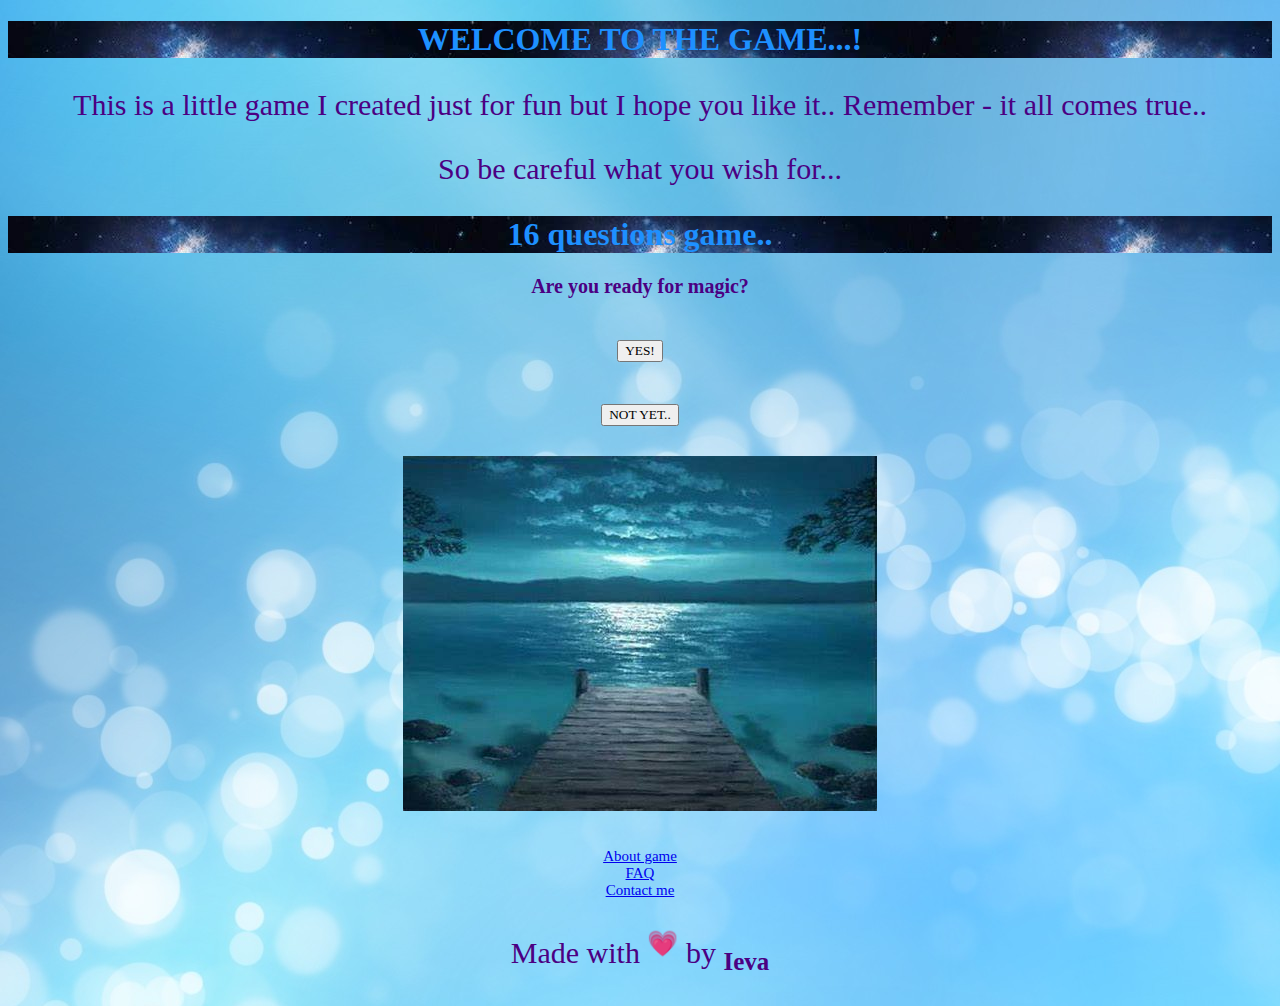
<file: index.html>
<!DOCTYPE html>
<html>
<head>
<link rel="stylesheet" href="mystyle.css">
</head>
<body>
    <h1>
     WELCOME TO THE GAME...!
    </h1>
    <p>
     This is a little game I created just for fun but I hope you like it..
     Remember - it all comes true..
    </p>
    <p>So be careful what you wish for...</p>
    <h1>   16 questions game..</h1>
    <h2>
        Are you ready for magic?
    </h2>
    <p>
     <a href="friends.gif" </a>
     <button type="button" onclick="light(0)">YES!</button>
    </p>
    <p>
     <a href="sad.gif" </a>
     <button type="button" onclick="light(1)">NOT YET..</button>
    </p>
    <p><img src="OIPA.jfif"</p>
<ul>
  <li><a href="aboutgame.html">About game</a></li>
  <li><a href="faq.html">FAQ</a></li>
  <li><a href="contactme.html">Contact me</a></li>
</ul>
<p>Made with <sup>&#128151;</sup> by <sub><b>Ieva</sub></b>
    </p>



</body>
</html>
</file>
<file: mystyle.css>
*{
  font-family: "Garamond", Georgia, serif;
}
h1{
  background-image: url("OIP.jfif");
  color: dodgerblue;
  text-align: center;
}
h2{
  color: indigo;
  text-align: center;
  font-size: 20px;
}

p {
  color:slateblue;
  font-family: garamond;
  font-size: 30px;
  text-align: center;
}
p {
  color:indigo;
  font-family: garamond;
  font-size: 30px;
  text-align: center;
}
ul {
  list-style-type: none;
  margin: 0;
  padding: 0;
  font-size: 15px;
text-align: center;
color:slateblue;
}
</ul>
img {
  width: 30%;
  height: 30%;
}

body {
  background-image: url('R.jfif');
}

a.one:link, a:visited {
  background-color: #ee82ee;
  color: white;
  padding: 10px 22px;
  text-align: center;
  text-decoration: none;
  display: inline-block;
}

a.one:hover, a:active {
  background-color: #ee82ee;
}
</file>
